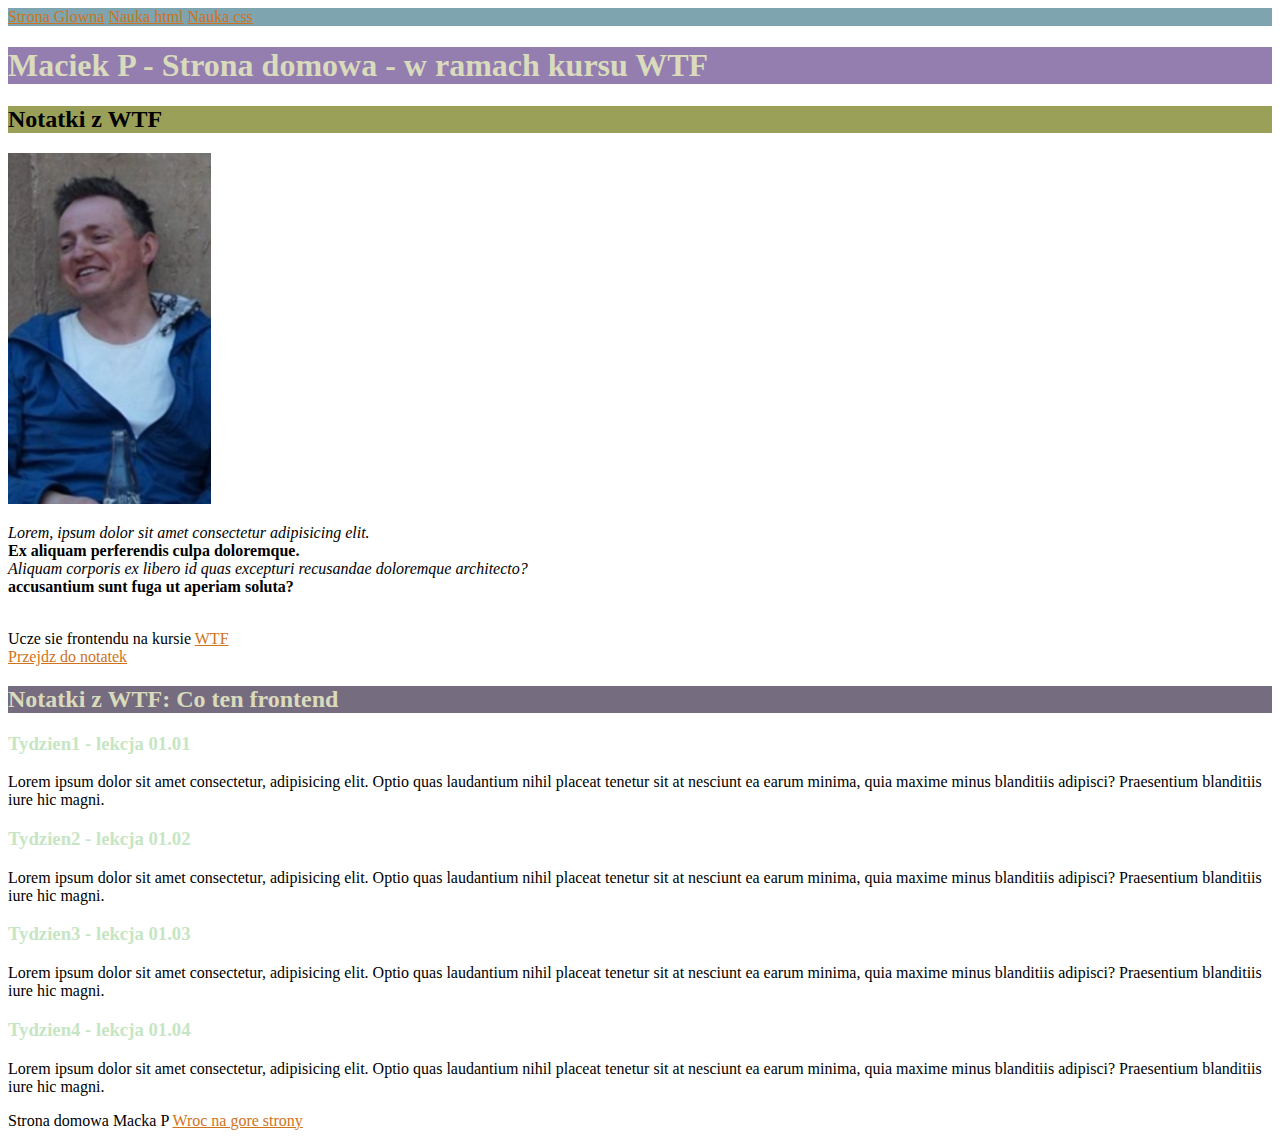
<file: index.html>
<!DOCTYPE html>
<html lang="zxx">

<head>
    <meta charset="UTF-8">
    <meta name="viewport" content="width=device-width, initial-scale=1.0">
    <title>Mackowa Strona</title>
    <link rel="stylesheet" href="style.css">
</head>

<body>
    <header class='header'>
        <nav>
            <a href="index.html">Strona Glowna</a>
            <a href="nauka-html.html">Nauka html</a>
            <a href="nauka-css.html">Nauka css</a>
        </nav>
    </header>
    <main>
        <header id="top">
            <h1 class="main-heading"> Maciek P - Strona domowa - w ramach kursu WTF</h1>
        </header>

        <section>
            <h2 class="secondary-heading">Notatki z WTF</h2>
            <img src="Mac.jpg" alt="Usmiechniety Mac" />
            <p> <em> Lorem, ipsum dolor sit amet consectetur adipisicing elit.</em>
                <br> <b>Ex aliquam perferendis culpa doloremque.</b> <br> <i>Aliquam corporis ex libero id quas
                    excepturi recusandae
                    doloremque architecto?</i> <br> <strong> accusantium sunt fuga ut aperiam soluta? </strong></p></br>
            Ucze sie frontendu na kursie <a href="https://cotenfrontend.pl">WTF</a> <br>
            <a href="#Notatki">Przejdz do notatek</a>
        </section>

        <section id="Notatki">

            <h2 class="hotpink-header">Notatki z WTF: Co ten frontend</h2>

            <article>
                <h3 class='special-heading'>Tydzien1 - lekcja 01.01</h3>
                <p>Lorem ipsum dolor sit amet consectetur, adipisicing elit.
                    Optio quas laudantium nihil placeat tenetur sit at nesciunt ea earum minima,
                    quia maxime minus blanditiis adipisci? Praesentium blanditiis iure hic magni.</p>
            </article>
            <article>
                <h3 class='special-heading'>Tydzien2 - lekcja 01.02</h3>
                <p>Lorem ipsum dolor sit amet consectetur, adipisicing elit.
                    Optio quas laudantium nihil placeat tenetur sit at nesciunt ea earum minima,
                    quia maxime minus blanditiis adipisci? Praesentium blanditiis iure hic magni.</p>
            </article>
            <article>
                <h3 class='special-heading'>Tydzien3 - lekcja 01.03</h3>
                <p>Lorem ipsum dolor sit amet consectetur, adipisicing elit.
                    Optio quas laudantium nihil placeat tenetur sit at nesciunt ea earum minima,
                    quia maxime minus blanditiis adipisci? Praesentium blanditiis iure hic magni.</p>
            </article>
            <article>
                <h3 class='special-heading'>Tydzien4 - lekcja 01.04</h3>
                <p>Lorem ipsum dolor sit amet consectetur, adipisicing elit.
                    Optio quas laudantium nihil placeat tenetur sit at nesciunt ea earum minima,
                    quia maxime minus blanditiis adipisci? Praesentium blanditiis iure hic magni.</p>
            </article>
    
        </section>

    </main>
    <footer>
        Strona domowa Macka P <a href="#top">Wroc na gore strony</a>
    </footer>
    <script src="main.js"></script>
</body>

</html>
</file>
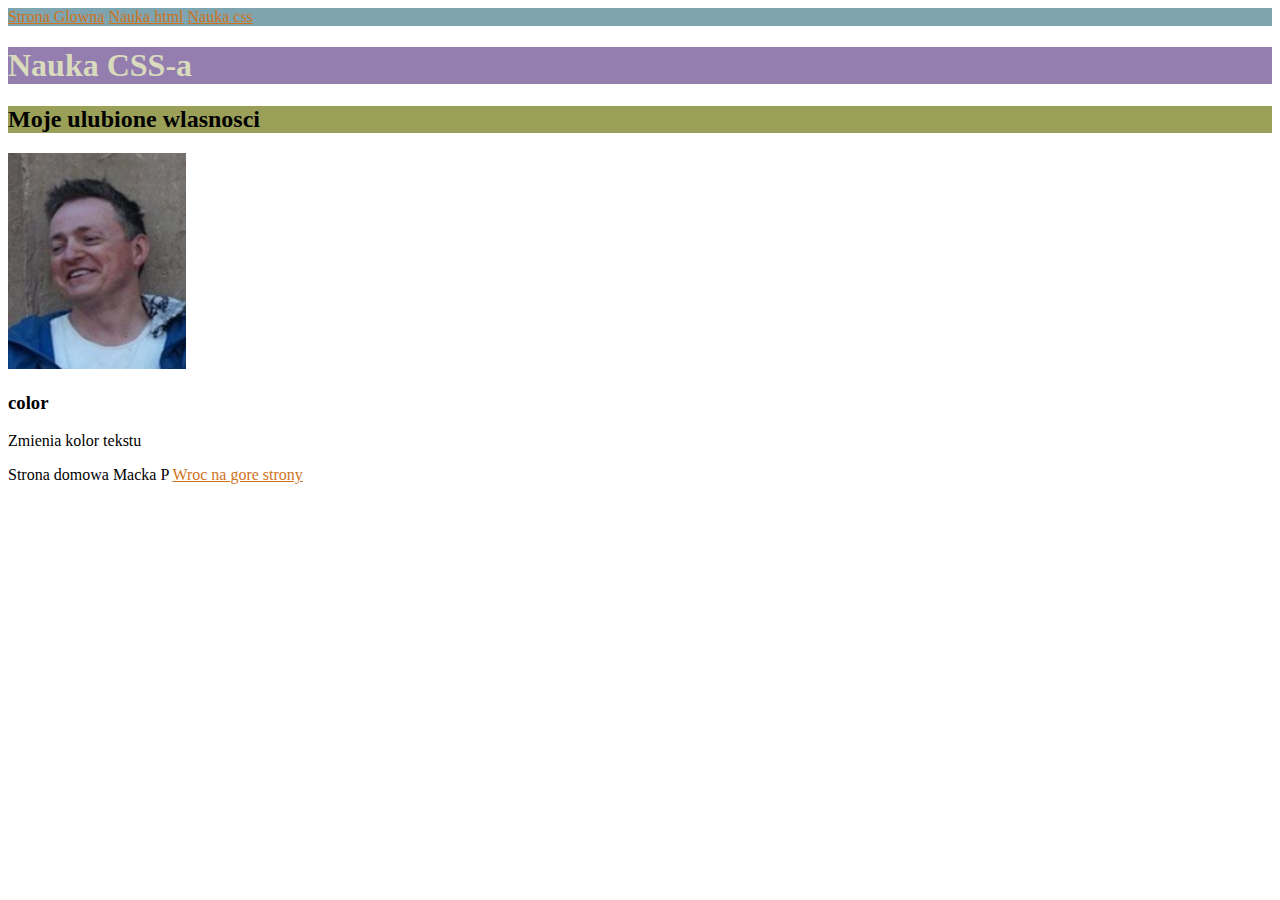
<file: nauka-css.html>
<!DOCTYPE html>
<html lang="zxx">

<head>
    <meta charset="UTF-8">
    <meta name="viewport" content="width=device-width, initial-scale=1.0">
    <title>Mackowa Strona</title>
    <link rel="stylesheet" href="style.css">
</head>

<body>
    <header class='header'>
        <nav>
            <a href="index.html">Strona Glowna</a>
            <a href="nauka-html.html">Nauka html</a>
            <a href="nauka-css.html">Nauka css</a>
        </nav>
    </header>
    <main>
        <header id="top">
            <h1 class="main-heading">Nauka CSS-a</h1>
        </header>

        <section id="Notatki">

            <h2 class="secondary-heading">Moje ulubione wlasnosci</h2>
            <img src="Mac1.jpg" alt="Usmiechniety Mac" />
            <article>
                <h3>color</h3>
                <p>Zmienia kolor tekstu</p>
            </article>

        </section>

    </main>
    <footer>
        Strona domowa Macka P <a href="#top">Wroc na gore strony</a>
    </footer>

    <script src="main.js"></script>
</body>

</html>
</file>
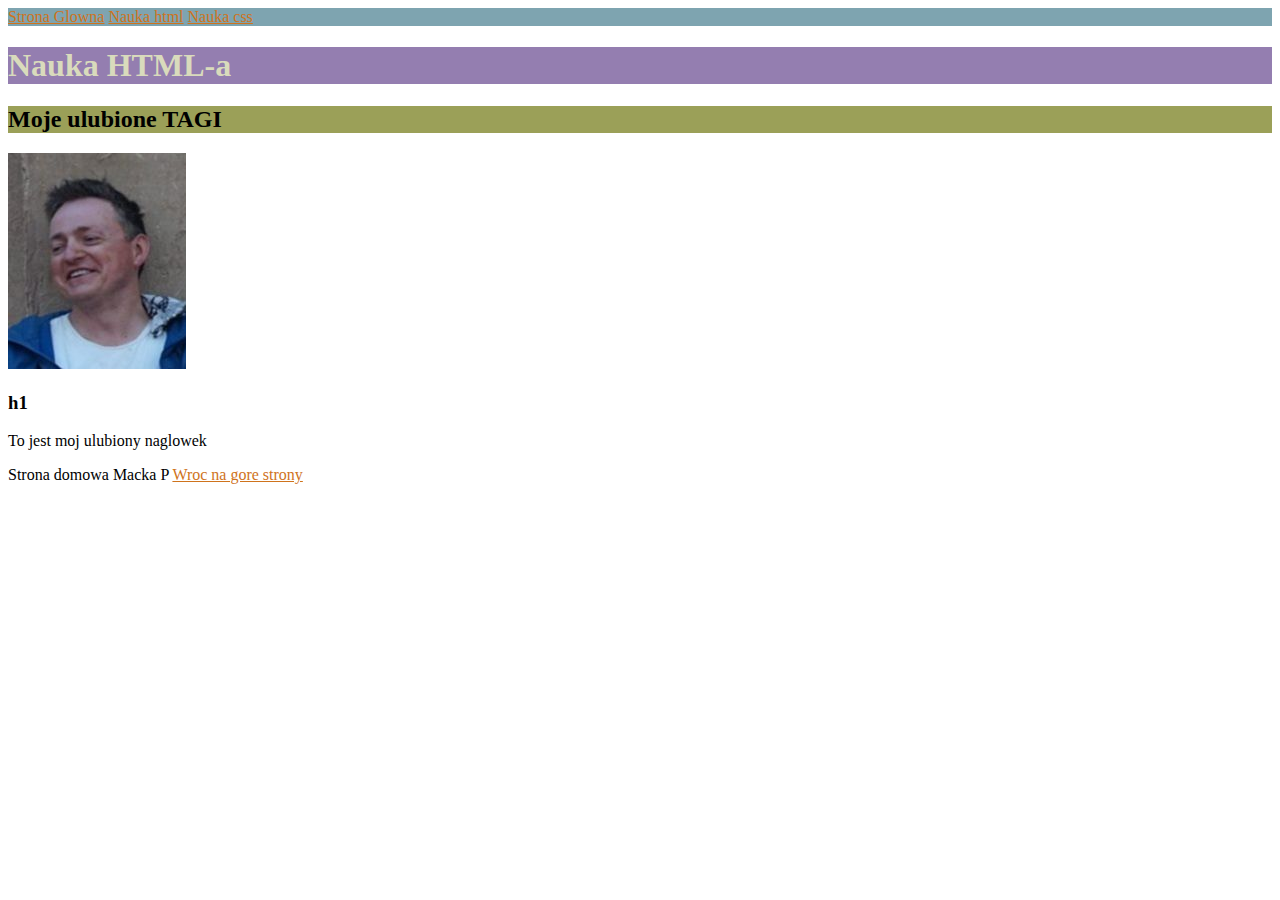
<file: nauka-html.html>
<!DOCTYPE html>
<html lang="zxx">

<head>
    <meta charset="UTF-8">
    <meta name="viewport" content="width=device-width, initial-scale=1.0">
    <title>Mackowa Strona</title>
    <link rel="stylesheet" href="style.css">
</head>

<body>
    <header class='header'>
        <nav>
            <a href="index.html">Strona Glowna</a>
            <a href="nauka-html.html">Nauka html</a>
            <a href="nauka-css.html">Nauka css</a>
        </nav>
    </header>
    <main>
        <header id="top">
            <h1 class="main-heading">Nauka HTML-a</h1>
        </header>

        <section id="Notatki">

            <h2 class="secondary-heading">Moje ulubione TAGI</h2>
            <img src="Mac1.jpg" alt="Usmiechniety Mac" />
            <article>
                <h3>h1</h3>
                <p>To jest moj ulubiony naglowek</p>
            </article>

        </section>

    </main>
    <footer>
        Strona domowa Macka P <a href="#top">Wroc na gore strony</a>
    </footer>

    <script src="main.js"></script>
</body>

</html>
</file>
<file: style.css>
.main-heading {
    color:#D9DBBC;
    background-color: #947EB0;
}

.hotpink-header {
    color:#D9DBBC;
    background-color: #766C7F;
}


a {
    color: #cf731c !important;
}

header a {
    color: #11e1f0; 
}

.header {
    background-color: rgb(126, 164, 176);
}

.secondary-heading {
    background-color: rgb(155, 160, 88);
}

.special-heading {
    color: rgb(198, 230, 195);
}
</file>
